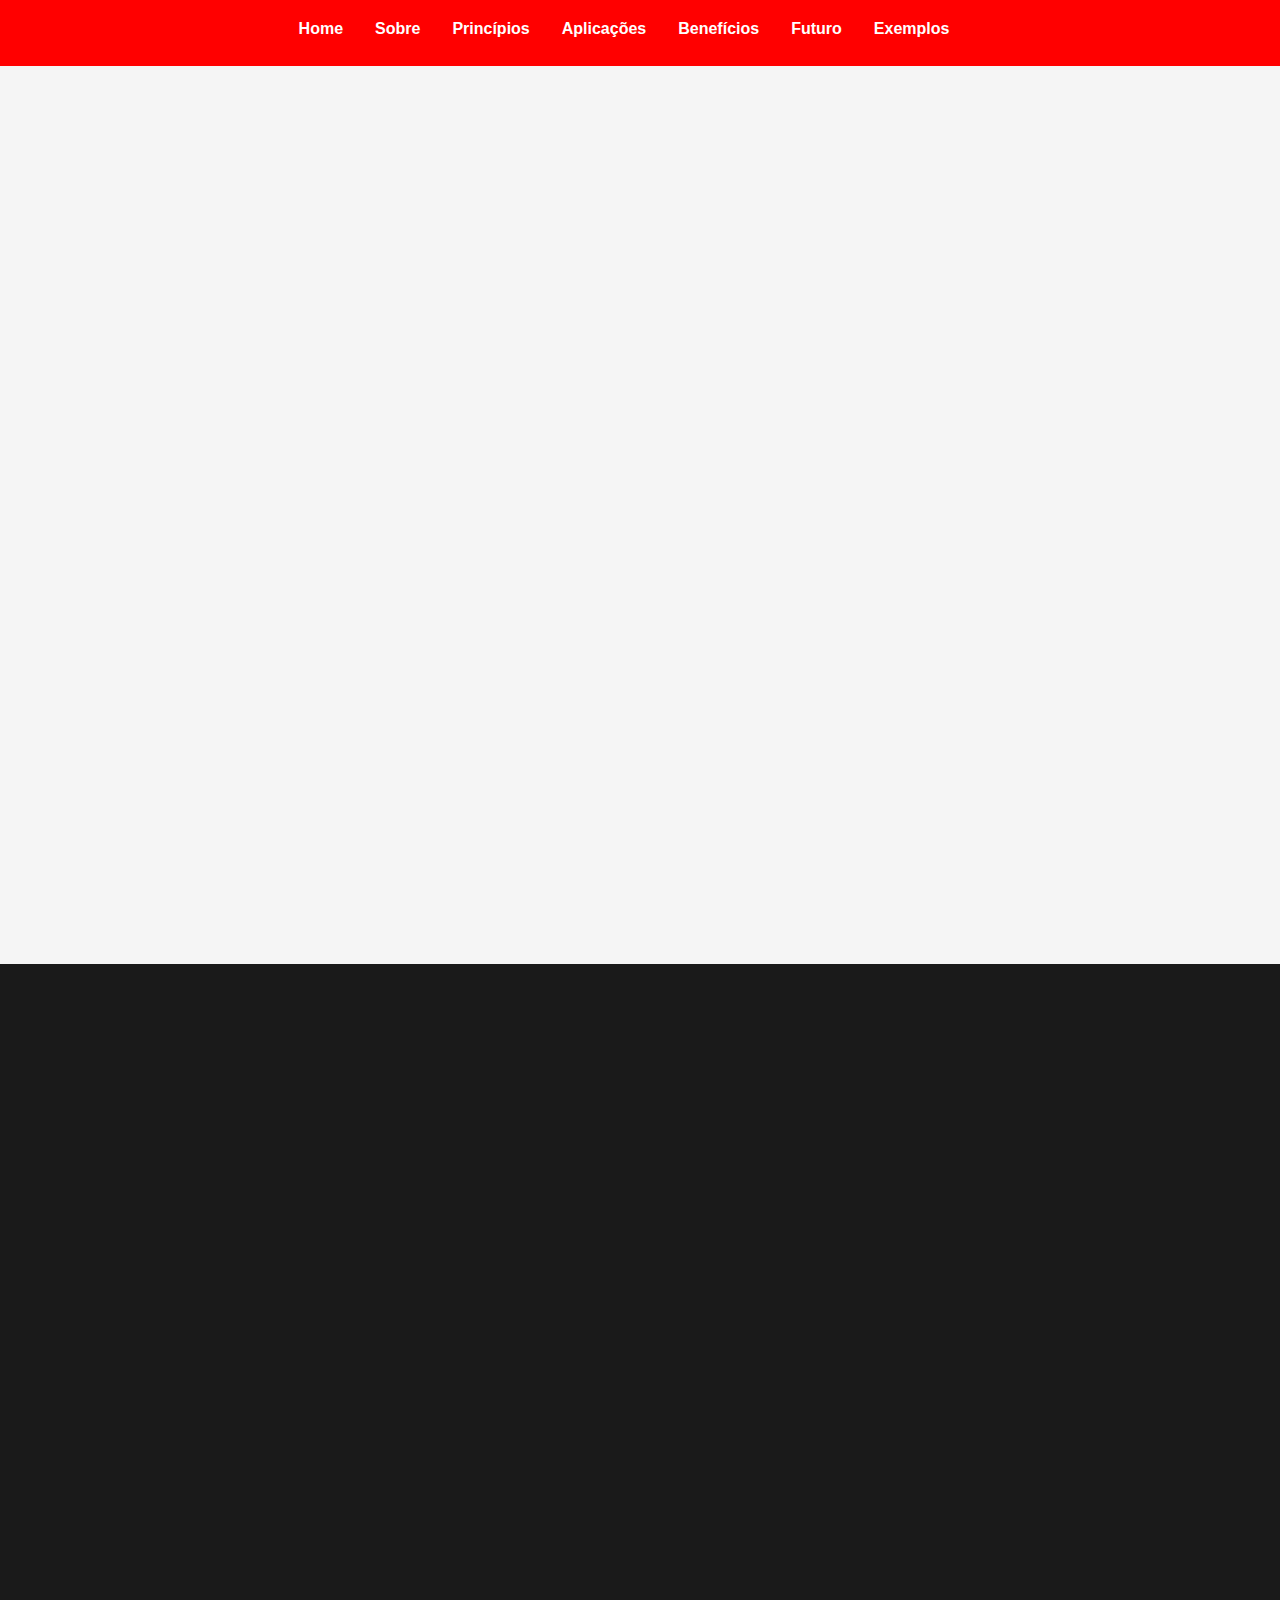
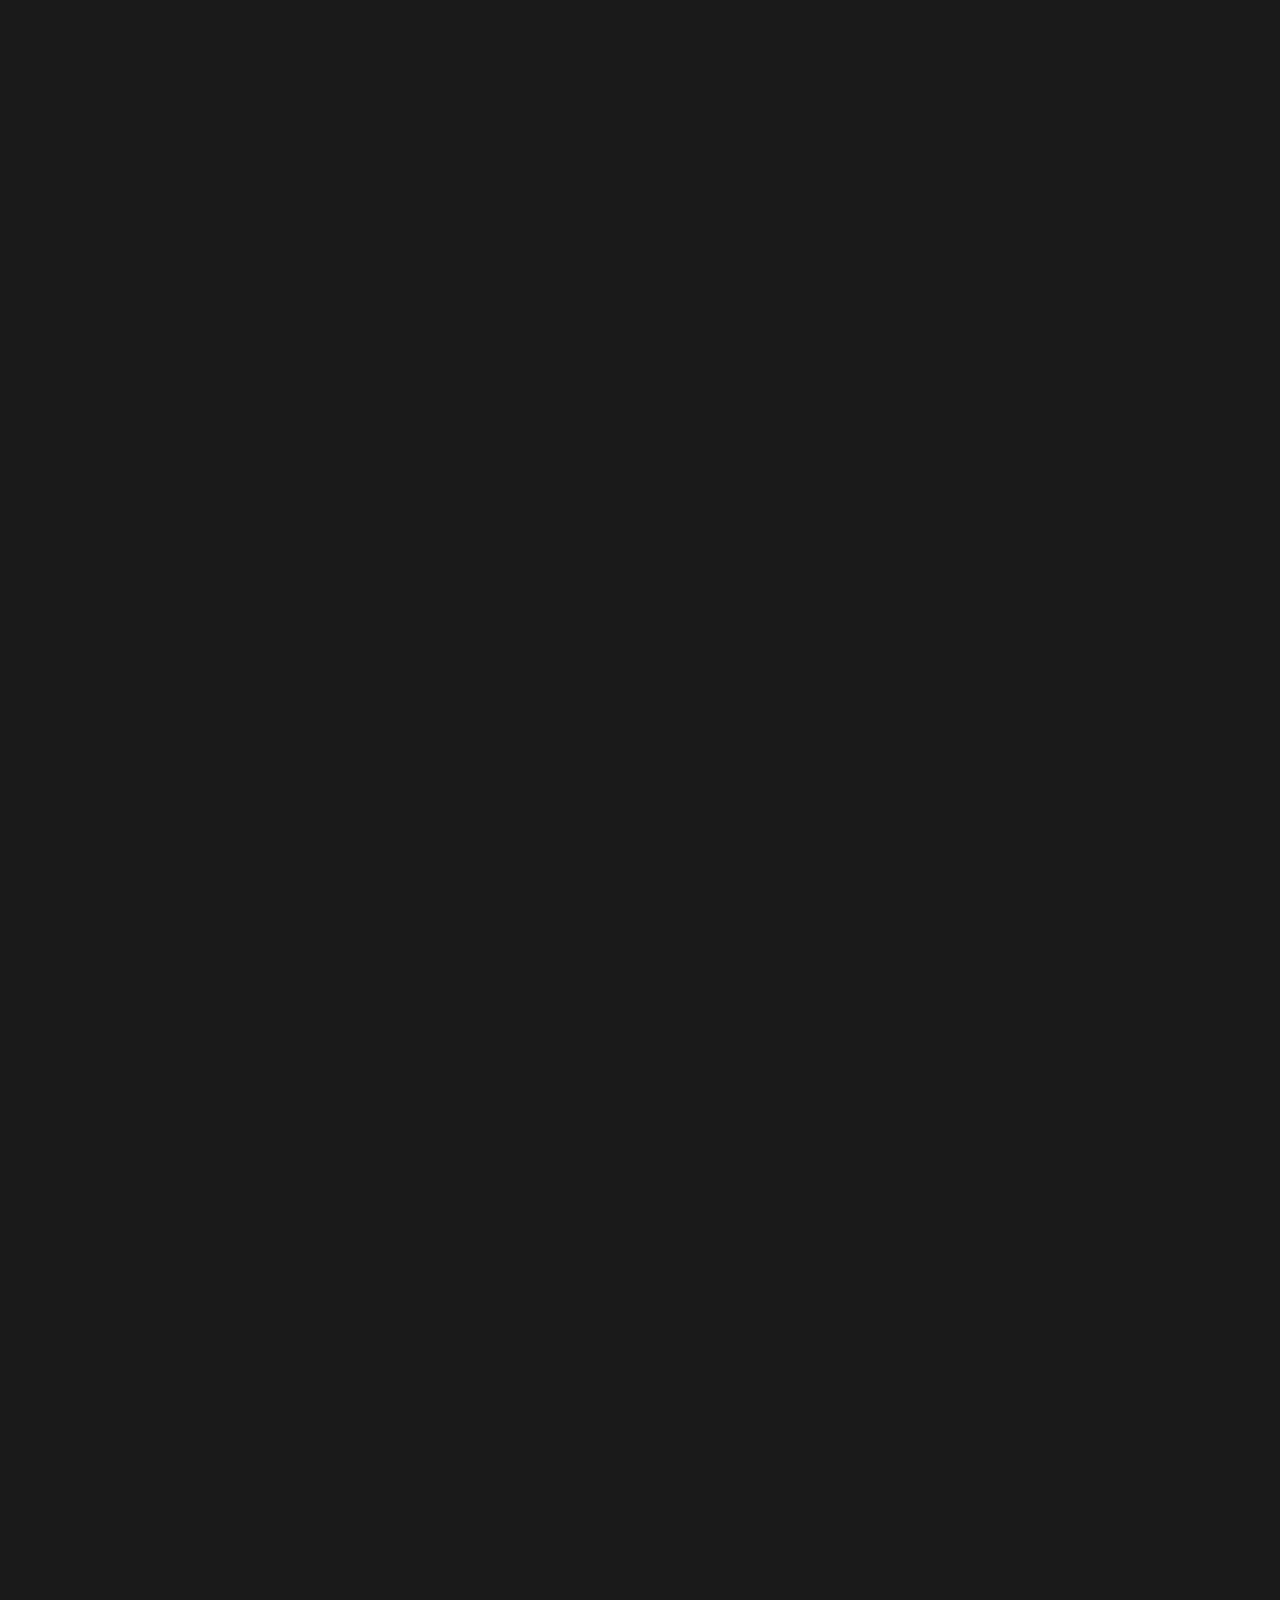
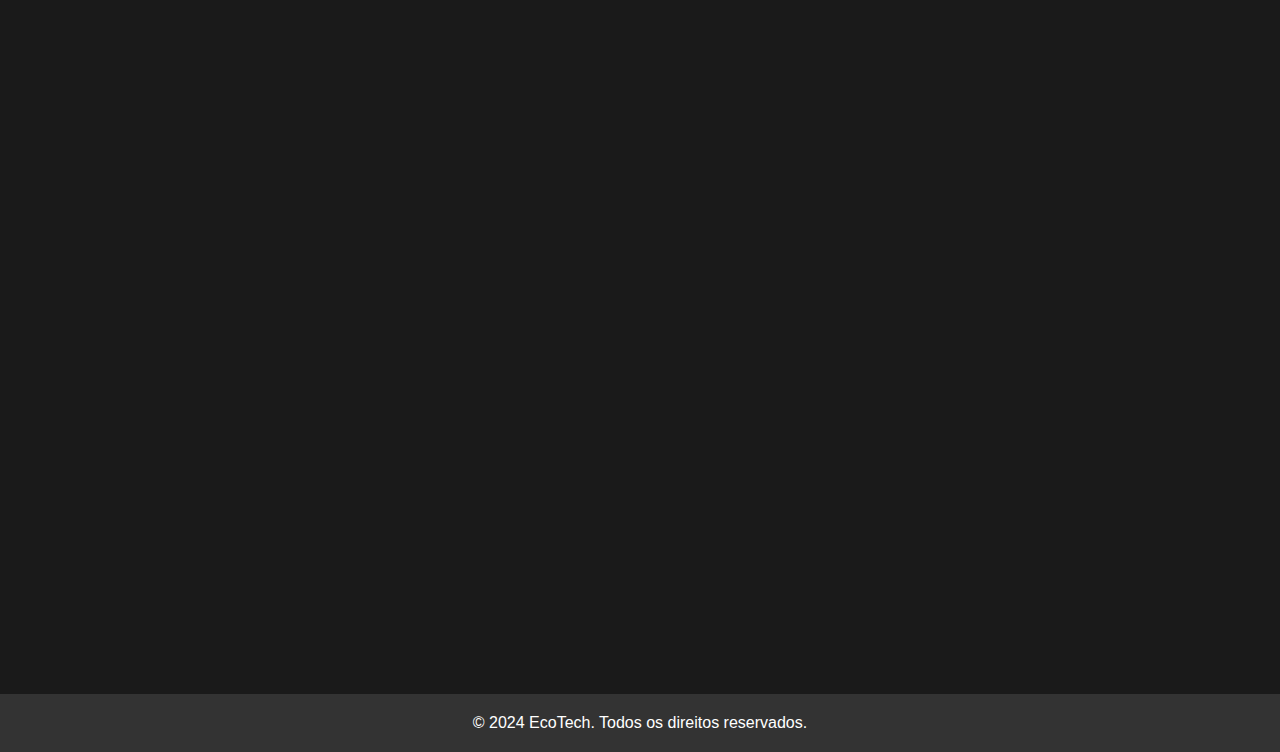
<file: index.html>
<!DOCTYPE html>
<html lang="pt-BR">
<head>
  <meta charset="UTF-8">
  <meta name="viewport" content="width=device-width, initial-scale=1.0">
  <title>EcoTech - O Futuro Sustentável</title>
  <link rel="stylesheet" href="styles.css">
  <link rel="stylesheet" href="https://cdnjs.cloudflare.com/ajax/libs/font-awesome/6.0.0-beta3/css/all.min.css"> <!-- Font Awesome para ícones -->
  <style>
    /* Adicione este CSS para animações */
    .scroll-section {
        opacity: 0; /* Começa invisível */
        transform: translateY(20px); /* Desloca um pouco para baixo */
        transition: opacity 0.5s ease-out, transform 0.5s ease-out; /* Transição suave */
    }

    .scroll-section.active {
        opacity: 1; /* Torna visível */
        transform: translateY(0); /* Retorna à posição original */
    }
  </style>
</head>
<body>
  <div id="particles-js"></div>
  
  <header id="header">
    <nav>
      <ul class="menu">
          <li><a href="ceep.html">Home</a></li>
          <li><a href="#about">Sobre</a></li>
          <li><a href="#principles">Princípios</a></li>
          <li><a href="#applications">Aplicações</a></li>
          <li><a href="#benefits">Benefícios</a></li>
          <li><a href="#future">Futuro</a></li>
          <li><a href="#examples">Exemplos</a></li>
        </ul>
    </nav>
    <div class="texto"> 
      <h1 class="titulo">EcoTech</h1>
      <h2 class="sub_titulo">A Tecnologia <span id="dynamic-text"></span></h2> <!-- Animação de texto -->
      <div class="botoes">    
        <button class="botao" onclick="scrollToSection('#about')">Descubra Mais</button>
      </div>
    </div>
  </header>

  <main>
    <section id="about" class="scroll-section">
      <div class="content">
        <h2>O Que é EcoTech?</h2>
        <p>EcoTech é a interseção entre tecnologia e sustentabilidade, oferecendo soluções inovadoras para mitigar impactos ambientais e promover a conservação de recursos.</p>
        <p>Através de inovações tecnológicas, buscamos integrar práticas sustentáveis no dia a dia, facilitando a transição para uma sociedade mais consciente e responsável.</p>
      </div>
    </section>

    <section id="principles" class="scroll-section">
      <div class="content">
        <h2>Princípios Fundamentais</h2>
        <ul>
          <li><i class="fas fa-leaf"></i> <strong>Sustentabilidade:</strong> Tecnologias que preservam recursos naturais.</li>
          <li><i class="fas fa-lightbulb"></i> <strong>Inovação:</strong> Novas soluções para desafios ambientais.</li>
          <li><i class="fas fa-users"></i> <strong>Responsabilidade:</strong> Benefícios para a sociedade e meio ambiente.</li>
          <li><i class="fas fa-book"></i> <strong>Educação:</strong> Promover a conscientização sobre tecnologia sustentável.</li>
          <li><i class="fas fa-handshake"></i> <strong>Colaboração:</strong> Trabalhar em parceria para implementar soluções.</li>
        </ul>
      </div>
    </section>

    <section id="applications" class="scroll-section">
      <div class="content">
        <h2>Aplicações da EcoTech</h2>
        <ul>
          <li><i class="fas fa-solar-panel"></i> <strong>Energia Renovável:</strong> Sistemas solares e eólicos.</li>
          <li><i class="fas fa-city"></i> <strong>Cidades Inteligentes:</strong> Tecnologias IoT para monitoramento urbano.</li>
          <li><i class="fas fa-tractor"></i> <strong>Agricultura Sustentável:</strong> Drones e IoT para monitoramento de safras.</li>
          <li><i class="fas fa-recycle"></i> <strong>Reciclagem e Reutilização:</strong> Tecnologias que facilitam a separação de materiais recicláveis.</li>
          <li><i class="fas fa-bus-alt"></i> <strong>Transporte Verde:</strong> Desenvolvimento de veículos elétricos.</li>
        </ul>
      </div>
    </section>

    <section id="benefits" class="scroll-section">
      <div class="content">
        <h2>Benefícios da EcoTech</h2>
        <ul>
          <li><i class="fas fa-chart-line"></i> <strong>Redução de Emissões:</strong> Energias renováveis ajudam a mitigar mudanças climáticas.</li>
          <li><i class="fas fa-water"></i> <strong>Conservação de Recursos:</strong> Gestão eficiente de água e energia.</li>
          <li><i class="fas fa-briefcase"></i> <strong>Geração de Empregos:</strong> Novas oportunidades em tecnologias sustentáveis.</li>
          <li><i class="fas fa-heart"></i> <strong>Qualidade de Vida:</strong> Comunidades mais saudáveis e resilientes.</li>
          <li><i class="fas fa-sync-alt"></i> <strong>Inovação Contínua:</strong> Busca constante por novas tecnologias.</li>
        </ul>
      </div>
    </section>

    <section id="future" class="scroll-section">
      <div class="content">
        <h2>O Futuro da EcoTech</h2>
        <p>A EcoTech está preparada para moldar um futuro mais sustentável através da integração de tecnologias emergentes como inteligência artificial e Internet das Coisas (IoT). Espera-se que cidades inteligentes utilizem sensores para otimizar o uso de recursos, enquanto inovações em transporte verde ajudarão a reduzir a pegada de carbono.</p>
        
        <p>A conscientização sobre sustentabilidade continuará a crescer, impulsionando investimentos em tecnologias limpas. Parcerias entre governos e empresas serão essenciais para desenvolver soluções que garantam um futuro equilibrado e saudável.</p>
        
        <p>Em resumo, o futuro da EcoTech representa não apenas inovação, mas também a chance de construir um mundo mais sustentável para as próximas gerações.</p>
      </div>
    </section>

    <section id="curiosities" class="scroll-section">
      <div class="content">
        <h2>Curiosidades sobre Sustentabilidade</h2>
        <ul>
          <li><strong>Redução de Plástico:</strong> Se cada pessoa no mundo reduzisse o uso de plástico em apenas 1 item por dia, poderíamos evitar a produção de milhões de toneladas de plástico anualmente.</li>
          <li><strong>Reciclagem de Papel:</strong> Reciclar 1 tonelada de papel pode salvar até 17 árvores.</li>
          <li><strong>Energias Renováveis:</strong> A energia solar é uma das fontes que mais cresce no mundo.</li>
        </ul>
      </div>
    </section>

    <section id="examples" class="scroll-section">
      <div class="content">
        <h2>Exemplos de EcoTech</h2>
        <div class="image-gallery">
          <div class="image-item">
            <img src="desgaste.png" alt="Energia Solar" />
            <p>Energia Solar: Painéis solares capturando energia do sol.</p>
          </div>
          <div class="image-item">
            <img src="cidade.png" alt="Cidades Inteligentes" />
            <p>Cidades Inteligentes: Tecnologias conectadas para melhor gestão urbana.</p>
          </div>
          <div class="image-item">
            <img src="agricultura.png" alt="Agricultura Sustentável" />
            <p>Agricultura Sustentável: Uso de drones para monitoramento de culturas.</p>
          </div>
          <div class="image-item">
            <img src="zumzum.png" alt="Transporte Verde" />
            <p>Transporte Verde: Veículos elétricos em ação.</p>
          </div>
        </div>
      </div>
    </section>
  </main>

  <footer>
    <p>&copy; 2024 EcoTech. Todos os direitos reservados.</p>
  </footer>

  <script>
    // Animação de texto dinâmico
    const dynamicText = document.getElementById('dynamic-text');
    const phrases = ["Sustentávell", "Inovadoraa", "Conscientee", "Ecológicoo"];
    let index = 0;
    let letterIndex = 0;
    let isDeleting = false;

    function animateText() {
      const currentPhrase = phrases[index];
      const displayedText = currentPhrase.slice(0, letterIndex);
      dynamicText.textContent = displayedText;

      if (isDeleting) {
        letterIndex--;
        if (letterIndex === 0) {
          isDeleting = false;
          index = (index + 1) % phrases.length; // Muda para a próxima frase
        }
      } else {
        letterIndex++;
        if (letterIndex === currentPhrase.length) {
          isDeleting = true;
        }
      }
      setTimeout(animateText, isDeleting ? 100 : 200);
    }

    animateText(); // Inicia a animação de texto

    // Animações de seção
    const sections = document.querySelectorAll('.scroll-section');

    function changeSectionHighlight() {
      let scrollPos = window.scrollY || window.pageYOffset;
      sections.forEach(section => {
          const offsetTop = section.offsetTop;
          const offsetHeight = section.offsetHeight;

          if (scrollPos >= offsetTop - window.innerHeight * 0.8 && scrollPos < offsetTop + offsetHeight) {
              section.classList.add('active'); // Adiciona a classe 'active' quando a seção está visível
          } else {
              section.classList.remove('active'); // Remove a classe 'active' quando a seção não está visível
          }
      });
    }

    window.addEventListener('scroll', changeSectionHighlight);
    window.addEventListener('load', changeSectionHighlight); // Para garantir que as seções visíveis sejam animadas ao carregar
  </script>
</body>
</html>
</file>
<file: styles.css>
/* Estilos Globais */
* {
  margin: 0;
  padding: 0;
  box-sizing: border-box;
}

body {
  font-family: 'Arial', sans-serif;
  background: #1a1a1a; /* Fundo escuro */
  color: black; /* Texto claro */
  line-height: 1.6;
}

/* Home */
#home {
  position: absolute;
  left: 20px;
  top: 0px; /* Ajuste para cima */
  width: 30px; /* Ajuste a largura */
  height: 30px; /* Ajuste a altura */
  background-image: url(home_branca.png);
  background-size: contain;
  background-repeat: no-repeat;
  z-index: 15;
}

/* Partículas de fundo */
#particles-js {
  position: absolute;
  width: 100%;
  height: 100vh;
  z-index: -1;
}

/* Cabeçalho */
/* Cabeçalho */
header {
  height: 100vh;
  background-color: #f5f5f5;
  display: flex;
  flex-direction: column;
  justify-content: center;
  align-items: center;
  text-align: center;
  color: #f41e1e;
  margin-top: 4rem; /* Margem superior para compensar a altura da nav */
}

.titulo {
  color: #f41e1e;
  font-size: 60px;
  font-weight: 600;
}

nav {
  background-color: red; /* Fundo vermelho */
  padding: 1rem; /* Espaçamento interno */
  position: fixed; /* Fixa a barra de navegação no topo */
  top: 0; /* Alinha ao topo da página */
  width: 100%; /* Largura total */
  z-index: 1000; /* Garante que fique acima de outros elementos */
}

.menu {
  list-style-type: none; /* Remove as bolinhas da lista */
  padding: 0; /* Remove o padding padrão */
  margin: 0; /* Remove a margem padrão */
  display: flex; /* Exibe os itens em linha */
  justify-content: center; /* Centraliza os itens horizontalmente */
}

.menu li {
  margin-right: 2rem; /* Espaço entre os itens do menu */
}

.menu a {
  color: white; /* Cor do texto */
  text-decoration: none; /* Remove o sublinhado */
  font-weight: bold; /* Deixa o texto em negrito */
}

.menu a:hover {
  text-decoration: underline; /* Adiciona sublinhado ao passar o mouse */
}


.texto {
  opacity: 0;
  transform: translateY(50px);
  animation: fadeInUp 1s ease forwards 0.5s;
}

h1 {
  font-size: 4rem;
  letter-spacing: 2px;
}

.header-content p {
  font-size: 1.5rem;
  margin-top: 1rem;
}

/* Botão */
.botao {
  display: inline-block;
  margin-top: 2rem;
  padding: 1.5rem 3rem; /* Aumentando o padding */
  font-size: 1.2rem; /* Aumentando o tamanho da fonte */
  background-color: #fff;
  color: #333;
  text-transform: uppercase;
  letter-spacing: 1px;
  border-radius: 5px;
  border: 2px solid black; /* Borda preta */
  transition: transform 0.3s ease, background-color 0.3s ease;
  cursor: pointer; /* Muda o cursor para indicar que é clicável */
}

.botao:hover {
  transform: scale(1.05);
  background-color: #ff6666; /* Cor ao passar o mouse */
}


/* Seções */
.scroll-section {
  padding: 50px 5%; /* Ajustando o padding */
  height: auto; /* Permitindo que as seções se ajustem ao conteúdo */
  display: flex;
  justify-content: center;
  align-items: center;
  flex-direction: column;
  background: #f5f5f5; 
  transition: background-color 0.3s;
}

.content {
  opacity: 0;
  transform: translateY(30px);
  animation: fadeIn 1s ease forwards;
  max-width: 800px; /* Limite de largura */
  text-align: center; /* Texto centralizado */
}

h2 {
  font-size: 2rem; /* Tamanho reduzido */
  margin-bottom: 1rem;
  color: #000;
}

ul {
  list-style-type: none;
  margin-top: 1rem; /* Ajustando a margem */
  text-align: left; /* Texto à esquerda */
}

ul li {
  margin-bottom: 0.5rem; /* Reduzindo o espaçamento */
  font-size: 1rem; /* Tamanho reduzido */
}

/* Rodapé */
footer {
  background-color: #333;
  color: #fff;
  padding: 1rem 0;
  text-align: center;
}

/* Animações */
@keyframes fadeIn {
  0% { opacity: 0; }
  100% { opacity: 1; }
}

@keyframes fadeInUp {
  0% { opacity: 0; transform: translateY(50px); }
  100% { opacity: 1; transform: translateY(0); }
}

/* Seção de Exemplos */
.image-gallery {
  display: flex;
  flex-wrap: wrap;
  justify-content: center;
  gap: 20px; /* Espaçamento entre as imagens */
  margin-top: 30px; /* Espaçamento acima da galeria */
}

.image-item {
  background: #2c2c2c; /* Fundo das caixas das imagens */
  border-radius: 10px; /* Cantos arredondados */
  padding: 10px;
  text-align: center; /* Centralizar o texto abaixo das imagens */
  width: 300px; /* Largura fixa para as imagens */
}

.image-item img {
  width: 100%; /* Largura total do contêiner */
  border-radius: 5px; /* Cantos arredondados nas imagens */
}

.image-item p {
  margin-top: 10px; /* Espaçamento acima da descrição */
  color: #d1d1d1; /* Texto em cor clara */
}


.sub_titulo {
  font-size: 2rem; /* Tamanho do texto do subtítulo */
  margin-top: 10px; /* Margem acima do subtítulo */
  color: #333; /* Cor do subtítulo */
}

.active-section {
  background-color: rgba(255, 255, 255, 0.3); /* Cor de fundo suave */
  transition: background-color 0.5s ease; /* Animação suave */
}
</file>
